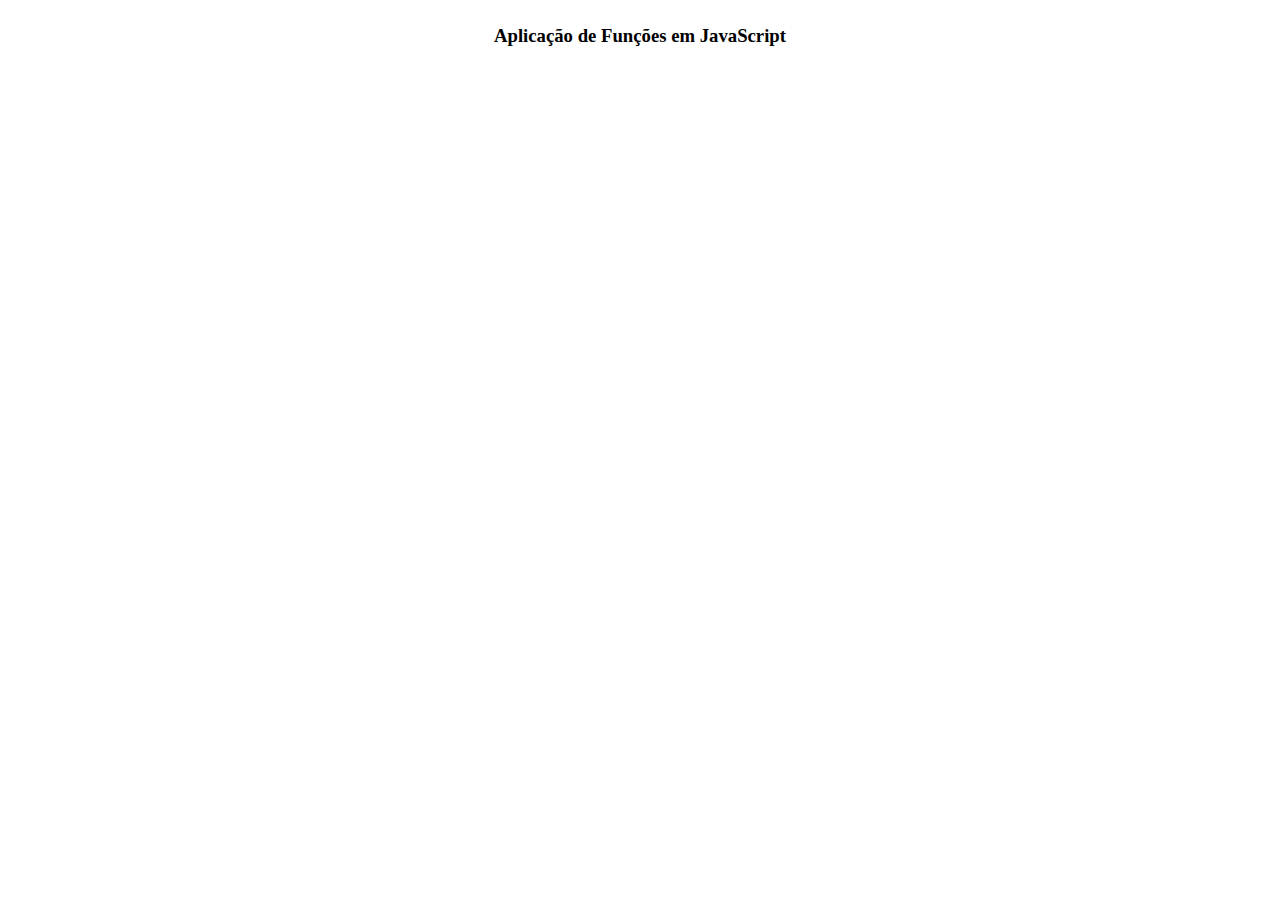
<file: Aula-07/Aula-07-Exemplo-04.html>
<!DOCTYPE html>
<html lang="pt-br">
<head>
    <meta charset="UTF-8">
    <meta http-equiv="X-UA-Compatible" content="IE=edge">
    <meta name="viewport" content="width=device-width, initial-scale=1.0">
    <title>FUNÇÕES EM JAVASCRIPT</title>
    <style>

        * {
            box-sizing: border-box;
            margin: 0;
            padding: 0;
        }

        body {
            text-align: center;
            margin: 15px 15px;
            padding: 10px 10px;
        }

    </style>
</head>
<body>
    
    <h3>Aplicação de Funções em JavaScript</h3>

    <p id="demo"></p>

    <script>

        document.getElementsById("demo").innerHTML =
            "A temperatura é " + toCelsius(77) + " Celsius";

        function toCelsius(fahrenheit) {
            return (5/9) * (fahrenheit-32);
        }    

    </script>

</body>
</html>
</file>
